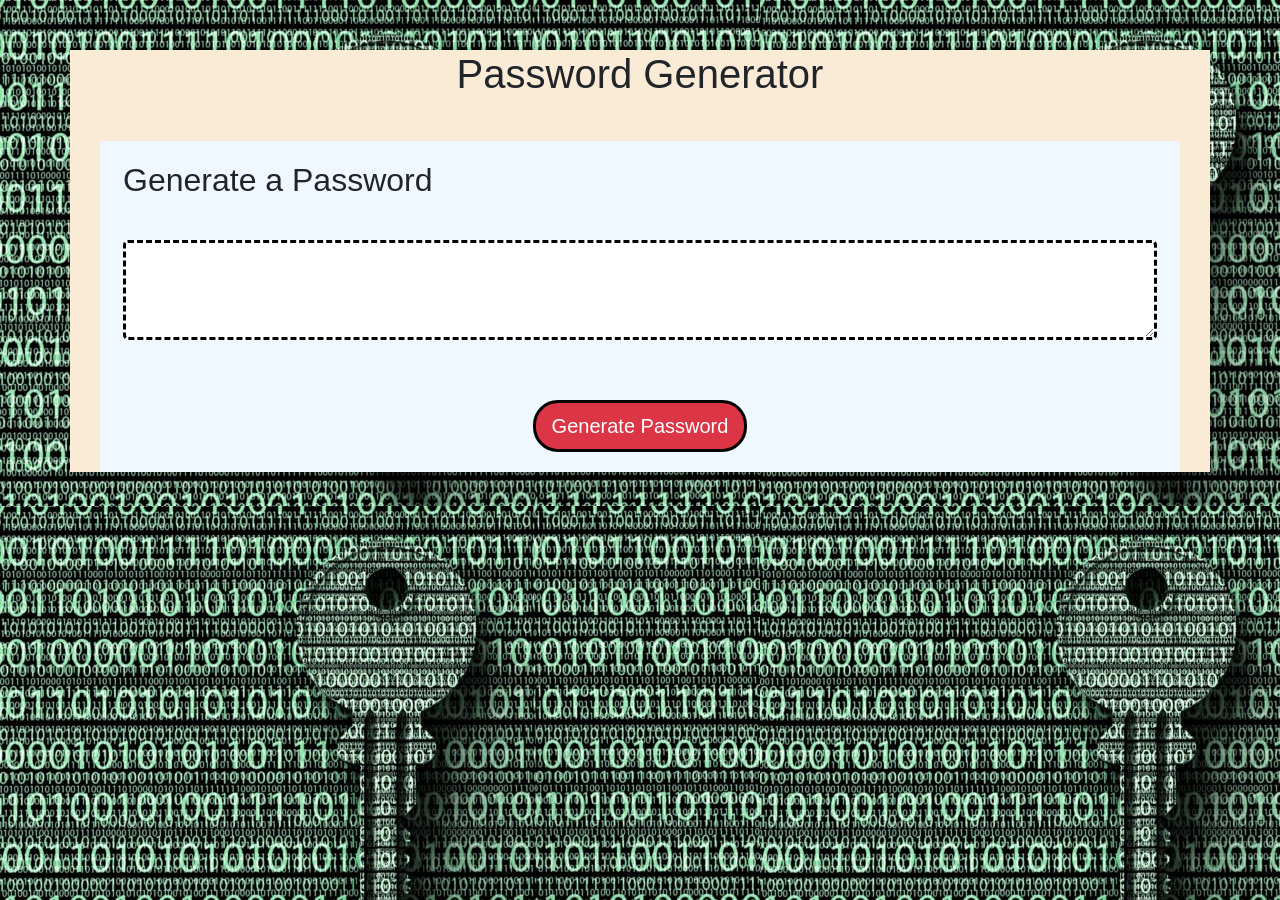
<file: index.html>
<!DOCTYPE html>
<html lang="en">
  <head>
    <!-- Required meta tags -->
    <meta charset="utf-8" />
    <meta
      name="viewport"
      content="width=device-width, initial-scale=1, shrink-to-fit=no"
    />

    <!-- Bootstrap CSS -->
    <link
      rel="stylesheet"
      href="https://stackpath.bootstrapcdn.com/bootstrap/4.4.1/css/bootstrap.min.css"
      integrity="sha384-Vkoo8x4CGsO3+Hhxv8T/Q5PaXtkKtu6ug5TOeNV6gBiFeWPGFN9MuhOf23Q9Ifjh"
      crossorigin="anonymous"
    />
    <!-- Project Specific CSS -->
    <link rel="stylesheet" href="./assets/css/parolanta-main.css" />
    <link rel="stylesheet" href="./assets/css/style.css" />
    <title>Password Generator</title>

    <script
      src="https://code.jquery.com/jquery-3.4.1.slim.min.js"
      integrity="sha384-J6qa4849blE2+poT4WnyKhv5vZF5SrPo0iEjwBvKU7imGFAV0wwj1yYfoRSJoZ+n"
      crossorigin="anonymous"
    ></script>
    <script
      src="https://cdn.jsdelivr.net/npm/popper.js@1.16.0/dist/umd/popper.min.js"
      integrity="sha384-Q6E9RHvbIyZFJoft+2mJbHaEWldlvI9IOYy5n3zV9zzTtmI3UksdQRVvoxMfooAo"
      crossorigin="anonymous"
    ></script>
    <script
      src="https://stackpath.bootstrapcdn.com/bootstrap/4.4.1/js/bootstrap.min.js"
      integrity="sha384-wfSDF2E50Y2D1uUdj0O3uMBJnjuUD4Ih7YwaYd1iqfktj0Uod8GCExl3Og8ifwB6"
      crossorigin="anonymous"
    ></script>
    <!-- Project Specific Javascript -->
    <script src="./assets/javascript/script.js"></script>
  </head>
  <body
    style="background-image: url('./assets/images/pwd-gen-modal-background.jpg');"
  >
    <div class="container" style="background-color: antiquewhite;">
      <div class="row justify-content-center" style="margin-top: 50px;">
        <div class="col-md-auto">
          <h1>Password Generator</h1>
        </div>
      </div>
      <!-- Row containing main body. Contains a single column. -->
      <!-- That column will then house the rows that contains the other components -->
      <div class="row justify-content-center pt-center-block-div">
        <div class="col-md-auto" style="margin: 20px;">
          <div class="row justify-content-start">
            <div class="col-md-auto">
              <h2>Generate a Password</h2>
            </div>
          </div>
          <div class="row">
            <div class="col-md-auto">
              <hr style="color: black;" />
            </div>
          </div>
          <div class="row">
            <div class="col">
              <textarea
                class="pt-textarea"
                readonly="readonly"
                name="generated-passwords"
                id="generated-passwords"
                rows="5"
                cols="140"
                placeholder="Your Secure Password"
                style="font-family: 'Courier New', Courier, monospace;font-size: 12px;"
              >
              </textarea>
            </div>
          </div>
          <div class="row">
            <hr />
          </div>
          <div class="row justify-content-center">
            <div class="col-md-auto">
              <button
                type="button"
                id="gen-pwd-btn"
                class="btn btn-danger btn-lg pt-gen-pwd-btn"
                data-target="#pwdSpecificsModal"
                data-toggle="modal"
              >
                Generate Password
              </button>
            </div>
          </div>
        </div>
      </div>
    </div>
    <!-- Modal dialog-->
    <div
      class="modal fade"
      role="dialog"
      id="pwdSpecificsModal"
      tabindex="-1"
      aria-labelledby="staticBackdropLabel"
      aria-hidden="true"
      data-backdrop="static"
    >
      <div class="modal-dialog" role="document" >
        <div class="modal-content">
          <div class="modal-header">
            <h4 class="modal-title" id="staticBackdropLabel">
              Password Specifications
            </h4>
            <button
              type="button"
              class="close"
              data-dismiss="modal"
              aria-label="Close"
            >
              <span aria-hidden="true" style="color: red;">&times;</span>
            </button>
            <!-- Modal Header-->
          </div>
          <div class="modal-body" id="modal-body">
            <!-- Modal Body-->
            <div class="container-fluid">
              <form>
                <div class="form-row">
                  <div class="form-group">
                    <label for="pwd-len-input"
                      >Characters Per Password (8-128)&nbsp;&nbsp;</label
                    >
                    <input
                      id="pwd-len-input"
                      type="number"
                      min="8"
                      max="128"
                      step="1"
                      value="8"
                      size="3"
                      maxlength="3"
                      required
                    />
                  </div>
                </div>
                <div class="form-row">
                  <label for="inline-radio"
                    >Passwords to Generate&nbsp;&nbsp;&nbsp;</label
                  >
                  <div class="form-group" id="inline-radio">
                    <div class="form-check form-check-inline">
                      <input
                        class="form-check-input"
                        type="radio"
                        name="number-of-passwords"
                        id="number-of-passwords1"
                        value="1"
                      />
                      <label for="number-of-passwords1" class="form-check-label"
                        >One</label
                      >
                    </div>
                    <div class="form-check form-check-inline">
                      <input
                        class="form-check-input"
                        checked
                        type="radio"
                        name="number-of-passwords"
                        id="number-of-passwords3"
                        value="3"
                      />
                      <label for="number-of-passwords3" class="form-check-label"
                        >Three</label
                      >
                    </div>
                    <div class="form-check form-check-inline">
                      <input
                        class="form-check-input"
                        type="radio"
                        name="number-of-passwords"
                        id="number-of-passwords5"
                        value="5"
                      />
                      <label for="number-of-passwords5" class="form-check-label"
                        >Five</label
                      >
                    </div>
                  </div>
                </div>
                <div
                  style="border-style: solid; border-radius: 10px; border-width: 5px;"
                >
                  <p style="margin-left: 10px;">
                    Password Content:&nbsp;&nbsp;
                  </p>
                  <div class="form-row">
                    <label for="password-case" style="margin-left: 10px;"
                      >Case:&nbsp;&nbsp;&nbsp;</label
                    >
                    <div class="form-group" id="password-case">
                      <div class="form-check form-check-inline">
                        <input
                          class="form-check-input"
                          type="radio"
                          name="pwdCase"
                          id="uppercase"
                          value="uppercase"
                        />
                        <label for="uppercase" class="form-check-label"
                          >Upper&nbsp;</label
                        >
                        <input
                          class="form-check-input"
                          type="radio"
                          name="pwdCase"
                          id="lowercase"
                          value="lowercase"
                        />
                        <label for="lowercase" class="form-check-label"
                          >Lower&nbsp;</label
                        >
                        <input
                          class="form-check-input"
                          type="radio"
                          name="pwdCase"
                          id="bothcase"
                          value="bothcase"
                          checked
                        />
                        <label for="bothcase" class="form-check-label"
                          >Both&nbsp;</label
                        >
                      </div>
                    </div>
                  </div>

                  <div class="form-row">
                    <label for="pwd-numbers" style="margin-left: 10px;"
                      >Include Numbers:&nbsp;&nbsp;&nbsp;</label
                    >
                    <div class="form-group" id="pwd-numbers">
                      <div class="form-check form-check-inline">
                        <input
                          class="form-check-input"
                          type="radio"
                          name="pwdNumbers"
                          id="yes-numbers"
                          value="yes"
                          checked
                        />
                        <label for="yes-numbers" class="form-check-label"
                          >Yes&nbsp;</label
                        >
                      </div>
                      <div class="form-check form-check-inline">
                        <input
                          class="form-check-input"
                          type="radio"
                          name="pwdNumbers"
                          id="no-numbers"
                          value="no"
                        />
                        <label for="no-numbers" class="form-check-label"
                          >No&nbsp;</label
                        >
                      </div>
                    </div>
                  </div>

                  <div class="form-row">
                    <label for="pwd-special-chars" style="margin-left: 10px;"
                      >Include Special Characters:&nbsp;&nbsp;&nbsp;</label
                    >
                    <div class="form-group" id="pwd-special-chars">
                      <div class="form-check form-check-inline">
                        <input
                          class="form-check-input"
                          type="radio"
                          name="pwdSpecialChars"
                          id="yes-special-chars"
                          value="yes"
                          checked
                        />
                        <label for="yes-special-chars" class="form-check-label"
                          >Yes&nbsp;</label
                        >
                      </div>
                      <div class="form-check form-check-inline">
                        <input
                          class="form-check-input"
                          type="radio"
                          name="pwdSpecialChars"
                          id="no-special-chars"
                          value="no"
                        />
                        <label for="no-special-chars" class="form-check-label"
                          >No&nbsp;</label
                        >
                      </div>
                    </div>
                  </div>

                </div>
              </form>
            </div>
          </div>
          <div class="modal-footer">
            <button
              type="button"
              class="btn btn-primary"
              id="modal-pwd-gen-btn"
              onclick="generatePassword()"
            >
              Generate
            </button>
            <button
              type="button"
              class="btn btn-secondary"
              data-dismiss="modal"
              id="modal-pwd-cancel-btn"
            >
              Cancel
            </button>
            <!-- Modal Footer-->
          </div>
          <!-- modal-content-->
        </div>
      </div>
    </div>
    <!-- Optional JavaScript -->
    <!-- jQuery first, then Popper.js, then Bootstrap JS -->
  </body>
</html>
</file>
<file: assets/css/parolanta-main.css>
/* ************************************************** */
/* Parolanta Technologies                             */
/* ************************************************** */

/* Define a normal flex container that is horizontal and goes from left to right with wrapping*/
.pt-flex-container-horizontal-wrapping {
  display: flex; /* or inline-flex */
  flex-direction: row;
  flex-wrap: wrap;
}

/*Define a normal flex container that is vertical and goes from left to right with wrapping */
.pt-flex-container-vertical-wrapping {
  display: flex; /* or inline-flex */
  flex-direction: column;
  flex-wrap: wrap;
}

.pt-flex-justify-start {
  display: flex; /* or inline-flex */
  justify-content: flex-start;
}

.pt-flex-justify-end {
  display: flex; /* or inline-flex */
  justify-content: flex-end;
}

.pt-flex-justify-end {
  display: flex; /* or inline-flex */
  justify-content: center;
}

.pt-flex-justify-space-between {
  display: flex; /* or inline-flex */
  justify-content: space-between;
}

.pt-flex-justify-space-around {
  display: flex; /* or inline-flex */
  justify-content: space-around;
}

.pt-flex-justify-space-evenly {
  display: flex; /* or inline-flex */
  justify-content: space-evenly;
}

.fixed-bottom {
  position: fixed;
  margin: auto;
  height: 50px;
  width: 100%;
  right: 0;
  bottom: 0;
  left: 0;
  z-index: 1030;
  background-color:darkgrey;
  margin-top: 25px;
}
</file>
<file: assets/css/style.css>
.pt-center-block-div {
  margin-top: 35px;
  margin-left: 15px;
  margin-right: 15px;
  margin-bottom: 25px;
  background-color: aliceblue;
}

.pt-textarea {
  text-align: left;
  overflow: auto;
  border: 3px outset #000000;
  border-style: dashed;
  border-radius: 5px;
}

.pt-gen-pwd-btn {
  border: 3px solid #000000;
  border-radius: 25px;
  margin-top: 20px;
}

.pt-modal {
  background-image: url("./assets/images/pwd-gen-modal-background.jpg");
}

.modal-backdrop {
  background-color: red;
}
</file>
